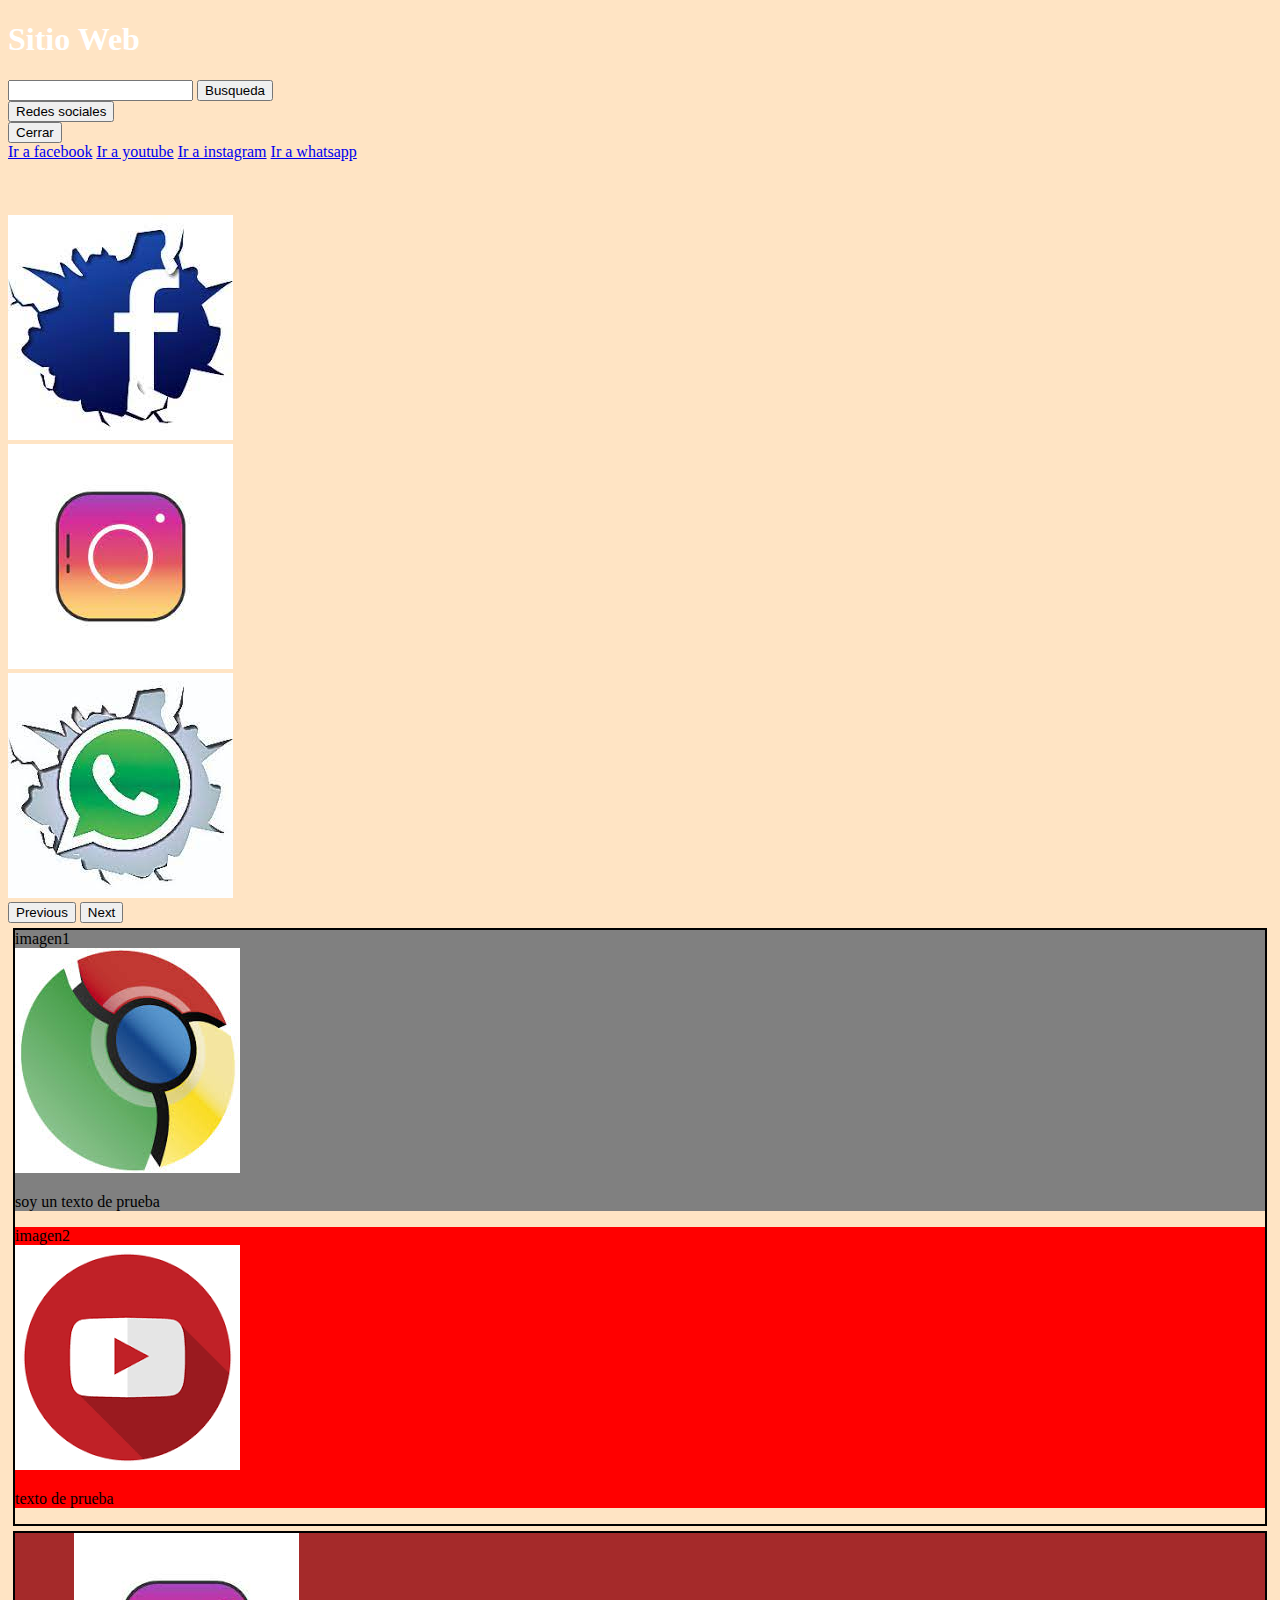
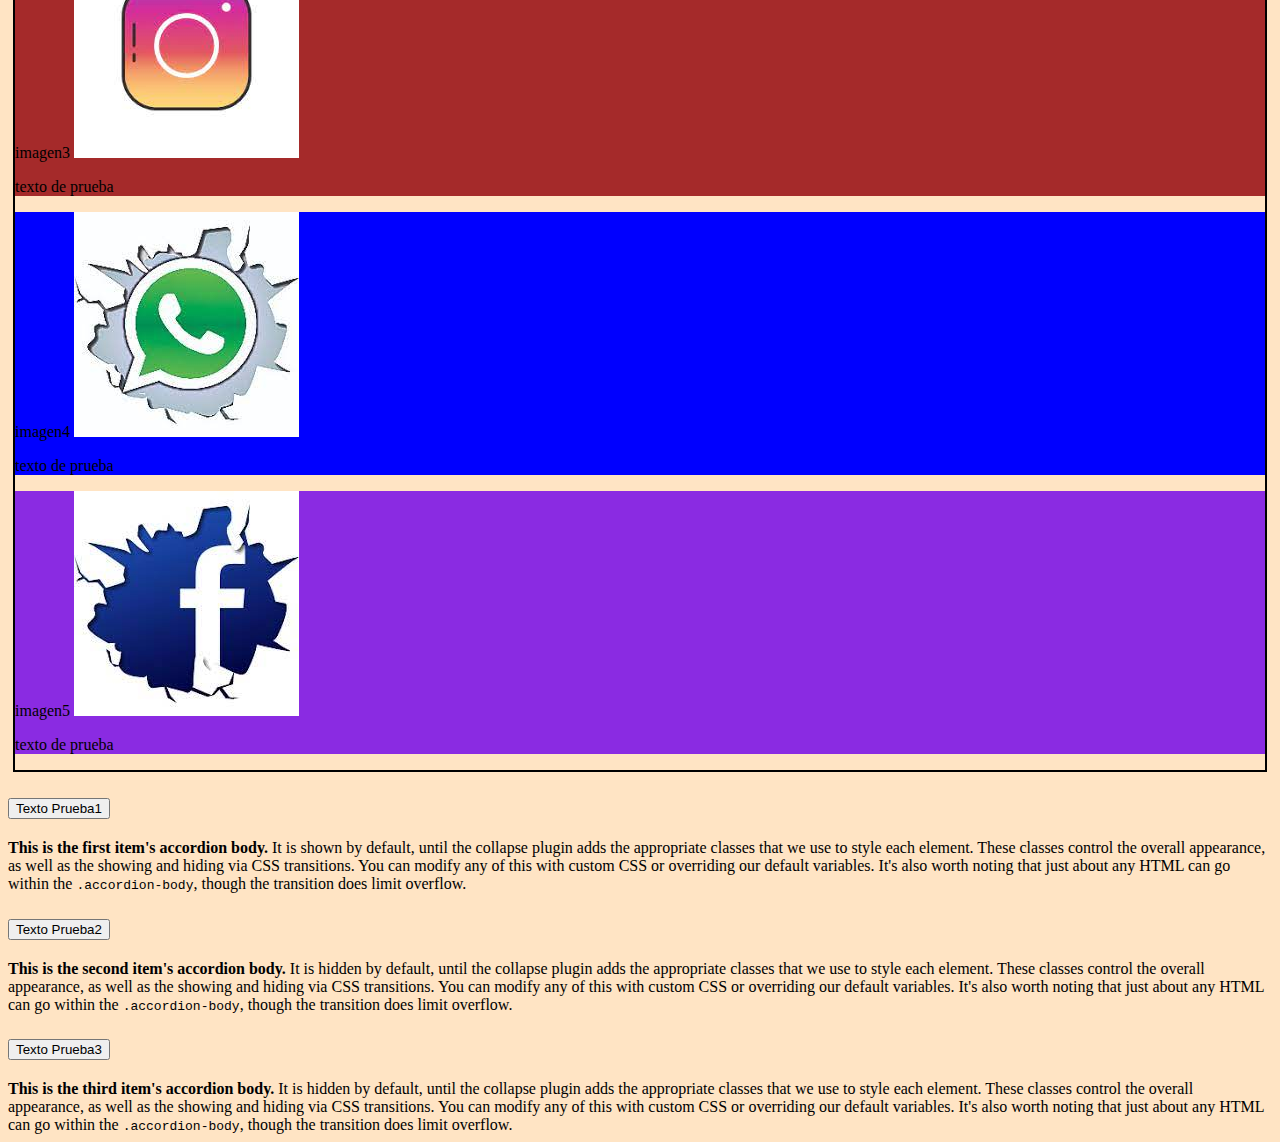
<file: index.html>
<!doctype html>
<html lang="en">
  <head>
    <meta charset="utf-8">
    <meta name="viewport" content="width=device-width, initial-scale=1">
    <title>Mi primer sitio responsive</title>
    <link href="https://cdn.jsdelivr.net/npm/bootstrap@5.2.3/dist/css/bootstrap.min.css" rel="stylesheet" integrity="sha384-rbsA2VBKQhggwzxH7pPCaAqO46MgnOM80zW1RWuH61DGLwZJEdK2Kadq2F9CUG65" crossorigin="anonymous">
 
<style>
    .row{
    
        margin:5px;
        border:2px solid black;
    }
     

</style>
</head>
<body style="background-color: bisque;">
  

  
  <nav class="navbar navbar-light bg-dark justify-content-center">
    <a class="navbar-brand"><h1 style="color:white;">Sitio Web</h1></a>
    <form class="form-inline">
      <input class="form-control mr-sm-2" type="search" aria-label="Search">
      <button class="btn btn-outline-success my-2 my-sm-0" type="submit">Busqueda</button>
    </form>
  </nav>




  <button class="btn btn-success mt-3" data-bs-toggle="offcanvas" data-bs-target="#intro">Redes sociales</button>      
      
<div class="offcanvas offcanvas-start bg-dark" id="intro">

        <div class="offcanvas-header">

          <div class="offcanvas-title">
            <button class="btn btn-danger" data-bs-dismiss="offcanvas">Cerrar

            </button>
          </div>
        </div>


        <div class="offcanvas-body">

          <a href="https://www.facebook.com" class="btn btn-primary">Ir a facebook</a>
          <a href="https://www.youtube.com" class="btn btn-danger">Ir a youtube</a>
          <a href="https://www.instagram.com" class="btn btn-warning">Ir a instagram</a>
          <a href="https://www.whatsapp.com" class="btn btn-success">Ir a whatsapp</a>

        </div>

</div> 

<br><br><br>


<div id="carouselExampleControls" class="carousel slide" data-bs-ride="carousel">
  <div class="carousel-inner">
    <div class="carousel-item active">
      <img src="images/logo-facebook.jpg" class="d-block w-100" alt="...">
    </div>
    <div class="carousel-item">
      <img src="images/logo-instagram.jpg" class="d-block w-100" alt="...">
    </div>
    <div class="carousel-item">
      <img src="images/logo-whatsapp.jpg" class="d-block w-100" alt="...">
    </div>
  </div>
  <button class="carousel-control-prev" type="button" data-bs-target="#carouselExampleControls" data-bs-slide="prev">
    <span class="carousel-control-prev-icon" aria-hidden="true"></span>
    <span class="visually-hidden">Previous</span>
  </button>
  <button class="carousel-control-next" type="button" data-bs-target="#carouselExampleControls" data-bs-slide="next">
    <span class="carousel-control-next-icon" aria-hidden="true"></span>
    <span class="visually-hidden">Next</span>
  </button>
</div>



<div class="container my-3"> 
        
  <div class="row">
      <div class="col-sm-6" style="background: grey;">imagen1
          <br>
          <a target="_blank" href="https://www.google.com"> <img src="images/logo-google.png"></a>
          <p>soy un texto de prueba</p>
      
      </div>
      <div class="col-sm-6"   style="background: red;">imagen2<br>
        <a target="_blank" href="https://www.youtube.com"> <img src="images/logo-youtube.jpg"></a>
          <p>texto de prueba</p>
      </div>
    </div>
    <div class="row">
      <div class="col-sm-4"  style="background: brown;">imagen3
        <a target="_blank" href="https://www.instagram.com"> <img src="images/logo-instagram.jpg"></a>
          <p>texto de prueba</p>
      </div>
      <div class="col-sm-4"  style="background: blue;">imagen4  
        <a target="_blank" href="https://www.whatsapp.com"> <img src="images/logo-whatsapp.jpg"></a>
          <p>texto de prueba</p>
      </div>
      <div class="col-sm-4"  style="background: blueviolet;">imagen5
        <a target="_blank" href="https://www.facebook.com"> <img src="images/logo-facebook.jpg"></a>
          <p>texto de prueba</p>
      </div>
  </div>





  <div class="accordion" id="accordionExample">
    <div class="accordion-item">
      <h2 class="accordion-header" id="headingOne">
        <button class="accordion-button" type="button" data-bs-toggle="collapse" data-bs-target="#collapseOne" aria-expanded="true" aria-controls="collapseOne">
          Texto Prueba1
        </button>
      </h2>
      <div id="collapseOne" class="accordion-collapse collapse show" aria-labelledby="headingOne" data-bs-parent="#accordionExample">
        <div class="accordion-body">
          <strong>This is the first item's accordion body.</strong> It is shown by default, until the collapse plugin adds the appropriate classes that we use to style each element. These classes control the overall appearance, as well as the showing and hiding via CSS transitions. You can modify any of this with custom CSS or overriding our default variables. It's also worth noting that just about any HTML can go within the <code>.accordion-body</code>, though the transition does limit overflow.
        </div>
      </div>
    </div>
    <div class="accordion-item">
      <h2 class="accordion-header" id="headingTwo">
        <button class="accordion-button collapsed" type="button" data-bs-toggle="collapse" data-bs-target="#collapseTwo" aria-expanded="false" aria-controls="collapseTwo">
          Texto Prueba2
        </button>
      </h2>
      <div id="collapseTwo" class="accordion-collapse collapse" aria-labelledby="headingTwo" data-bs-parent="#accordionExample">
        <div class="accordion-body">
          <strong>This is the second item's accordion body.</strong> It is hidden by default, until the collapse plugin adds the appropriate classes that we use to style each element. These classes control the overall appearance, as well as the showing and hiding via CSS transitions. You can modify any of this with custom CSS or overriding our default variables. It's also worth noting that just about any HTML can go within the <code>.accordion-body</code>, though the transition does limit overflow.
        </div>
      </div>
    </div>
    <div class="accordion-item">
      <h2 class="accordion-header" id="headingThree">
        <button class="accordion-button collapsed" type="button" data-bs-toggle="collapse" data-bs-target="#collapseThree" aria-expanded="false" aria-controls="collapseThree">
          Texto Prueba3
        </button>
      </h2>
      <div id="collapseThree" class="accordion-collapse collapse" aria-labelledby="headingThree" data-bs-parent="#accordionExample">
        <div class="accordion-body">
          <strong>This is the third item's accordion body.</strong> It is hidden by default, until the collapse plugin adds the appropriate classes that we use to style each element. These classes control the overall appearance, as well as the showing and hiding via CSS transitions. You can modify any of this with custom CSS or overriding our default variables. It's also worth noting that just about any HTML can go within the <code>.accordion-body</code>, though the transition does limit overflow.
        </div>
      </div>
    </div>
  </div>










<script src="https://cdn.jsdelivr.net/npm/bootstrap@5.2.3/dist/js/bootstrap.bundle.min.js" integrity="sha384-kenU1KFdBIe4zVF0s0G1M5b4hcpxyD9F7jL+jjXkk+Q2h455rYXK/7HAuoJl+0I4" crossorigin="anonymous">
</script>       
  </body>
</html>
</file>
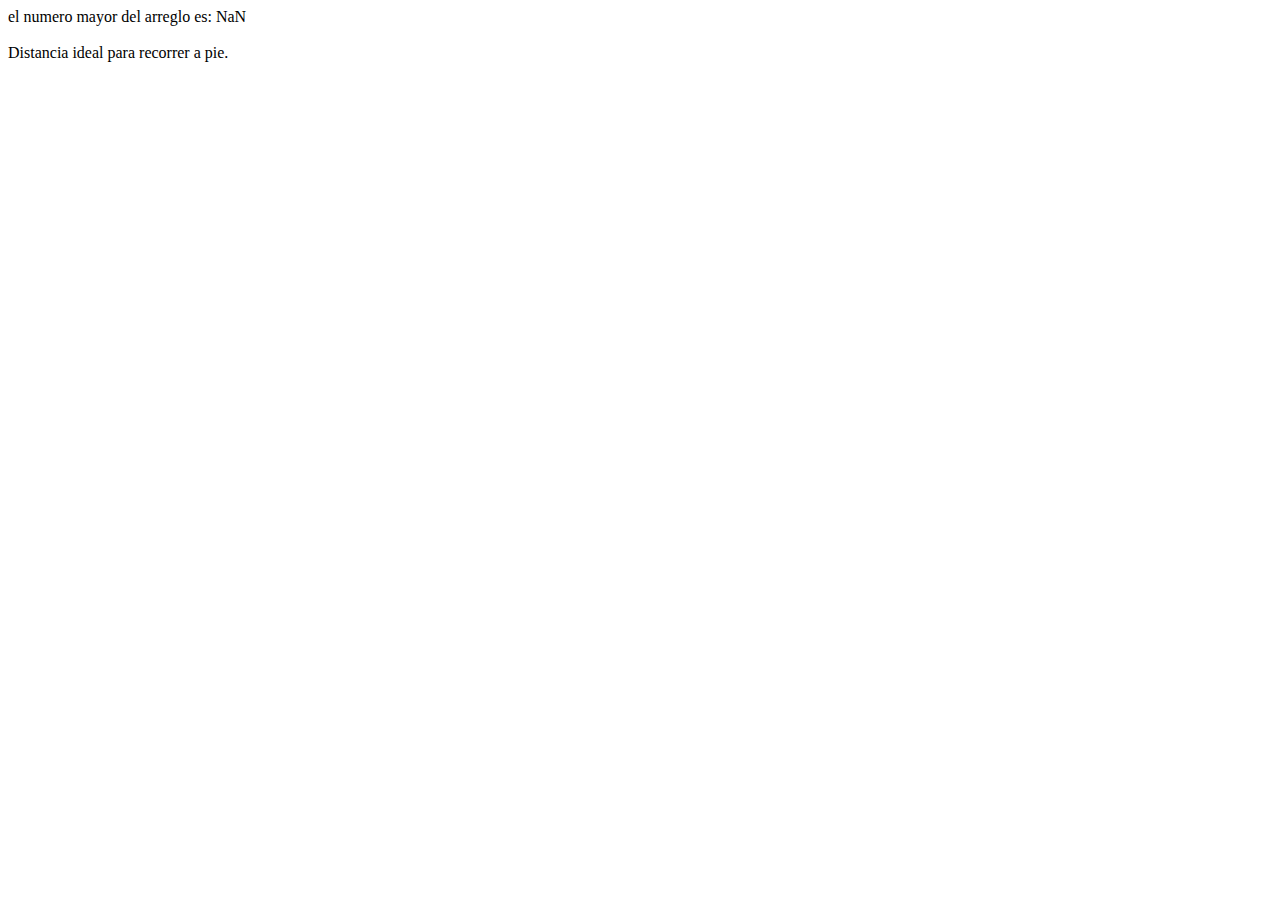
<file: modulo 1 uni 4/index.html>
<html lang="es">

<head>
<title>Ejercicios javaScript</title>
<script type="text/javascript" src="index.js"> </script> <br><br>
<script type="text/javascript" src="index2.js"></script>
<meta charset="UTF-8">

</head>

<body>
 


</body>







</html>
</file>
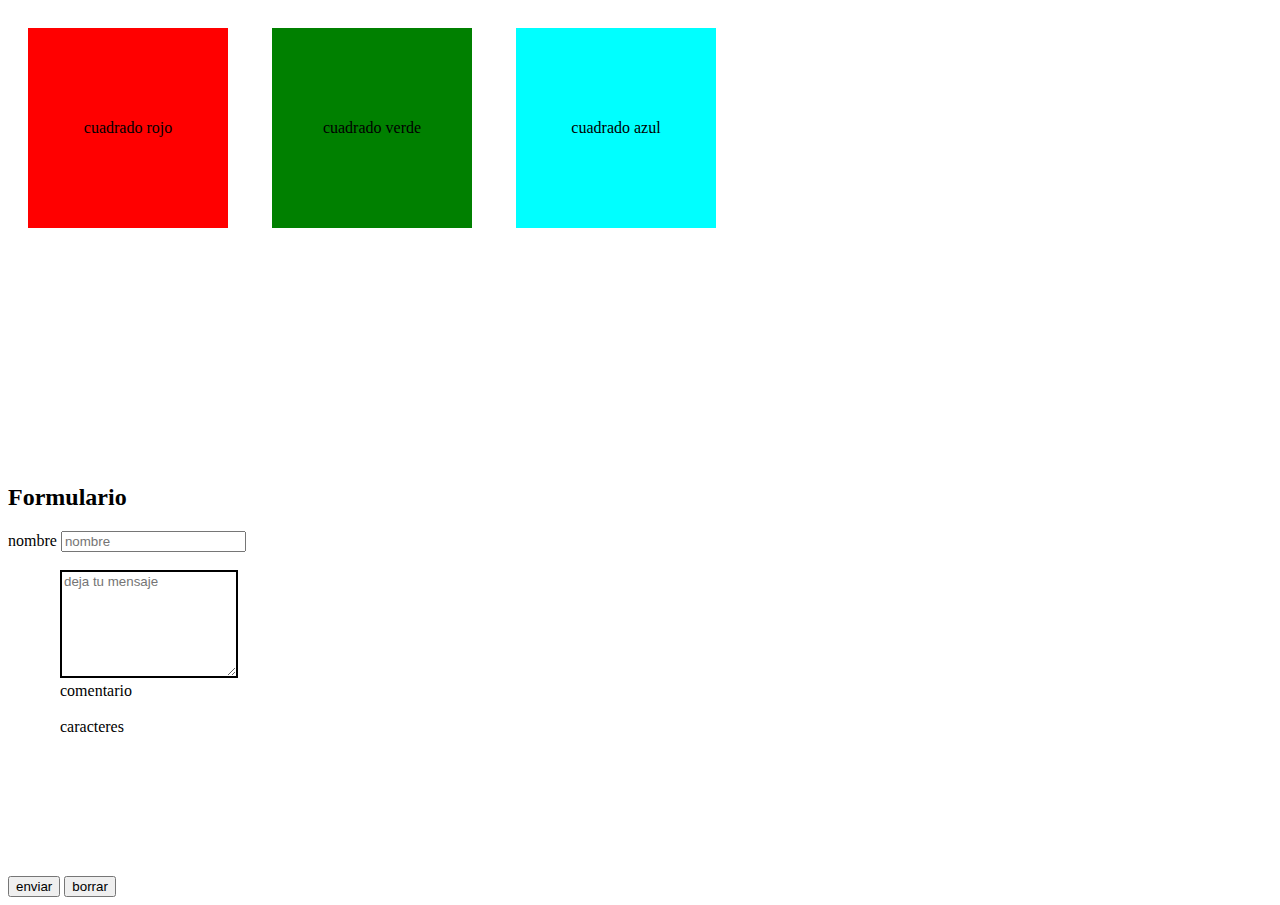
<file: java_avanzado.html>
<!DOCTYPE html>

<html lang="es">

<head>
    <title>Java avanzado</title>
    <link rel="styleSheet" href="java_avanzado.css">


</head>
<body id="fondo">

    <div class= "cuadrados"> 


            <div id="boton1" class="c1">cuadrado rojo </div>
            <div id="boton2" class="c2"> cuadrado verde </div>
            <div id="boton3" class="c3"> cuadrado azul </div>
    </div>

        <br>
        <br>
        <br>
        <br>
        <br>
        <br>
        <br>
        <br>
        <br>
        <br>
        <br>
        <br>

        <form>

            <h2>Formulario</h2>

            <label for="nombre">nombre</label>
            <input type="text" placeholder="nombre" maxlength="10" name="nombre" id="nombre" /> 
            <br>
            <br>

            <div class="caja">
                <textarea id="mensaje" placeholder="deja tu mensaje"></textarea>
                <label for="comentario">comentario</label>
                <br><br>
                <div id="contador">caracteres</div>

            </div>
            <br><br><br><br><br><br><br><br><br><br><br><br><br><br><br><br><br>
            <input type="submit" value="enviar"/>
            <input type="reset" value="borrar"/>



        </form>

<script src="java_avanzado.js"></script>



</body>














</html>
</file>
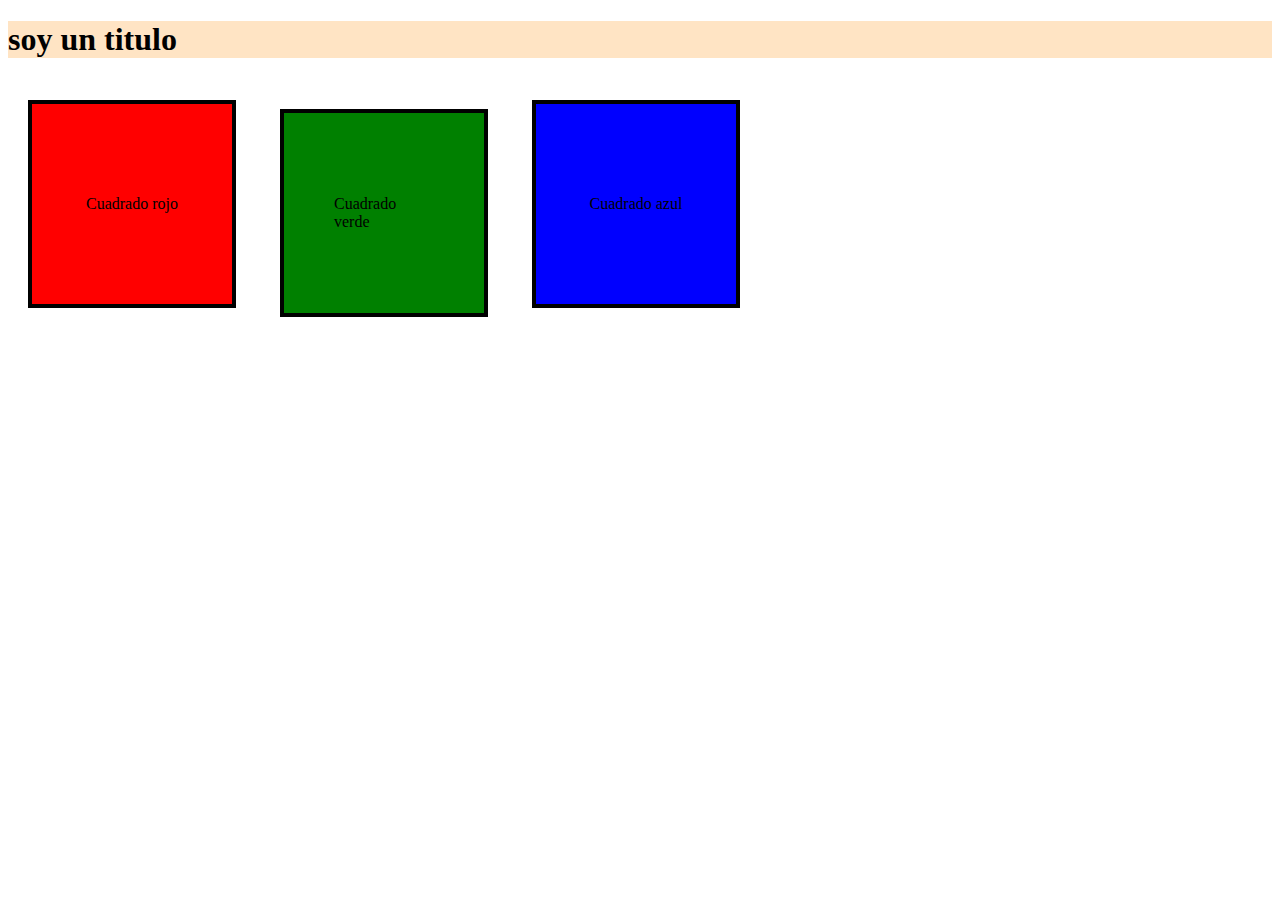
<file: ejemplo/src/ejercicio.html>
<!DOCTYPE html>

<html lang="es"> 
    <head> 
        <meta charset="utf-8"/>        
        <title>ejerciciojava avanzado </title>
        <meta name="description" content="esta es mi primer página web"/>
        <meta name="author" content="daniel duda"/>
        <meta name="keywords" content="mi primer sitio, mi primer página web, página web"/>
        <link rel="styleSheet" href="ejercicio.css">

    </head>

<body>

<h1>soy un titulo</h1>

<div class="cuadrados">

<div class="c1">Cuadrado rojo</div>
<div class="c2">Cuadrado verde</div>
<div class="c3">Cuadrado azul</div>
</div>


</body>



    </html>
</file>
<file: java_avanzado.css>
.cuadrados div {

    display:inline-flex;
    align-items: center;
    justify-content: center;
    padding:50px;
    margin:20px;
    height:100px;
    width:100px;
    border:4px white;
}

.c1{
    background-color: red;
}

.c2{
    background-color: green;
}

.c3{
    background-color: aqua;
}

textarea#mensaje{

    position:relative;
    height:100px;
    width:170px;
    border:2px solid black;
    font-family: 'Franklin Gothic Medium', 'Arial Narrow', Arial, sans-serif;
}

.caja{

    height:100px;
    width:170px;
    position:absolute;
    left:60px;
}
</file>
<file: ejemplo/src/ejercicio.css>
h1{
    background-color: bisque;


}

.cuadrados div{

    display:inline-flex;
    align-items: center;
    justify-content: center;
    padding:50px;
    margin:20px;
    height:100px;
    width: 100px;
    border: 4px solid black;

}
.c1{

    background-color: red;

}
.c2{
    background-color:green;
}
.c3{
    background-color: blue;
}
</file>
